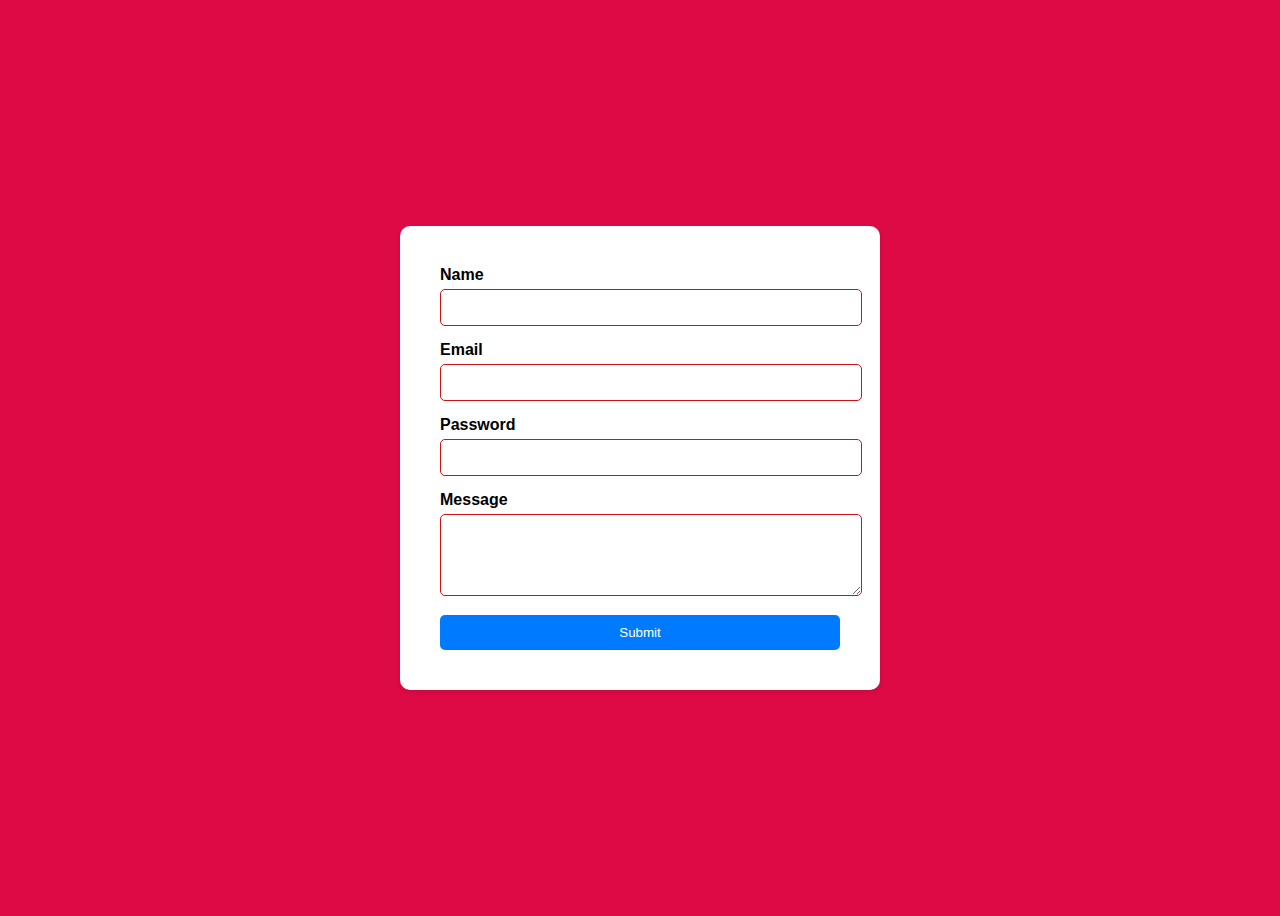
<file: task 3/index.html>
<!DOCTYPE html>
<html lang="en">
<head>
  <meta charset="UTF-8">
  <meta name="viewport" content="width=device-width, initial-scale=1.0">
  <title>Attractive Form with Validation</title>
  <style>
    body {
      font-family: Arial, sans-serif;
      background-color: #dd0a46;
      display: flex;
      justify-content: center;
      align-items: center;
      height: 100vh;
     
    }
    form {
      background-color: #fff;
      padding: 40px;
      border-radius: 10px;
      box-shadow: 0 2px 4px rgba(16, 10, 10, 0.1);
      width: 400px;
    }
    label {
      font-weight: bold;
    }
    input, textarea {
      width: 100%;
      padding: 10px;
      margin: 5px 0 15px;
      border: 1px solid #cb1515;
      border-radius: 5px;
    }
    button {
      background-color: #007bff;
      color: #fff;
      border: none;
      border-radius: 5px;
      padding: 10px 20px;
      cursor: pointer;
      width: 100%;
    }
    .error {
      color: red;
      font-size: 10px;
      margin-top: -10px;
      margin-bottom: 10px;
    }
  </style>
</head>
<body>
  <form id="contactForm">
    <label for="name">Name</label>
    <input type="text" id="name" name="name" required>
    <div class="error" id="nameError"></div>

    <label for="email">Email</label>
    <input type="email" id="email" name="email" required>
    <div class="error" id="emailError"></div>

    <label for="password">Password</label>
    <input type="password" id="password" name="password" required>
    <div class="error" id="passwordError"></div>

    <label for="message">Message</label>
    <textarea id="message" name="message" rows="4" required></textarea>
    <div class="error" id="messageError"></div>

    <button type="submit">Submit</button>
  </form>

  <script>
    document.getElementById('contactForm').addEventListener('submit', function(event) {
      const fields = ['name', 'email', 'password', 'message'];
      let isValid = true;

      fields.forEach(field => {
        const value = document.getElementById(field).value;
        const error = document.getElementById(`${field}Error`);
        error.textContent = '';

        if (!value) {
          error.textContent = 'This field is required.';
          isValid = false;
        }
      });

      if (!isValid) {
        event.preventDefault();
      }
    });
  </script>
</body>
</html>
</file>
